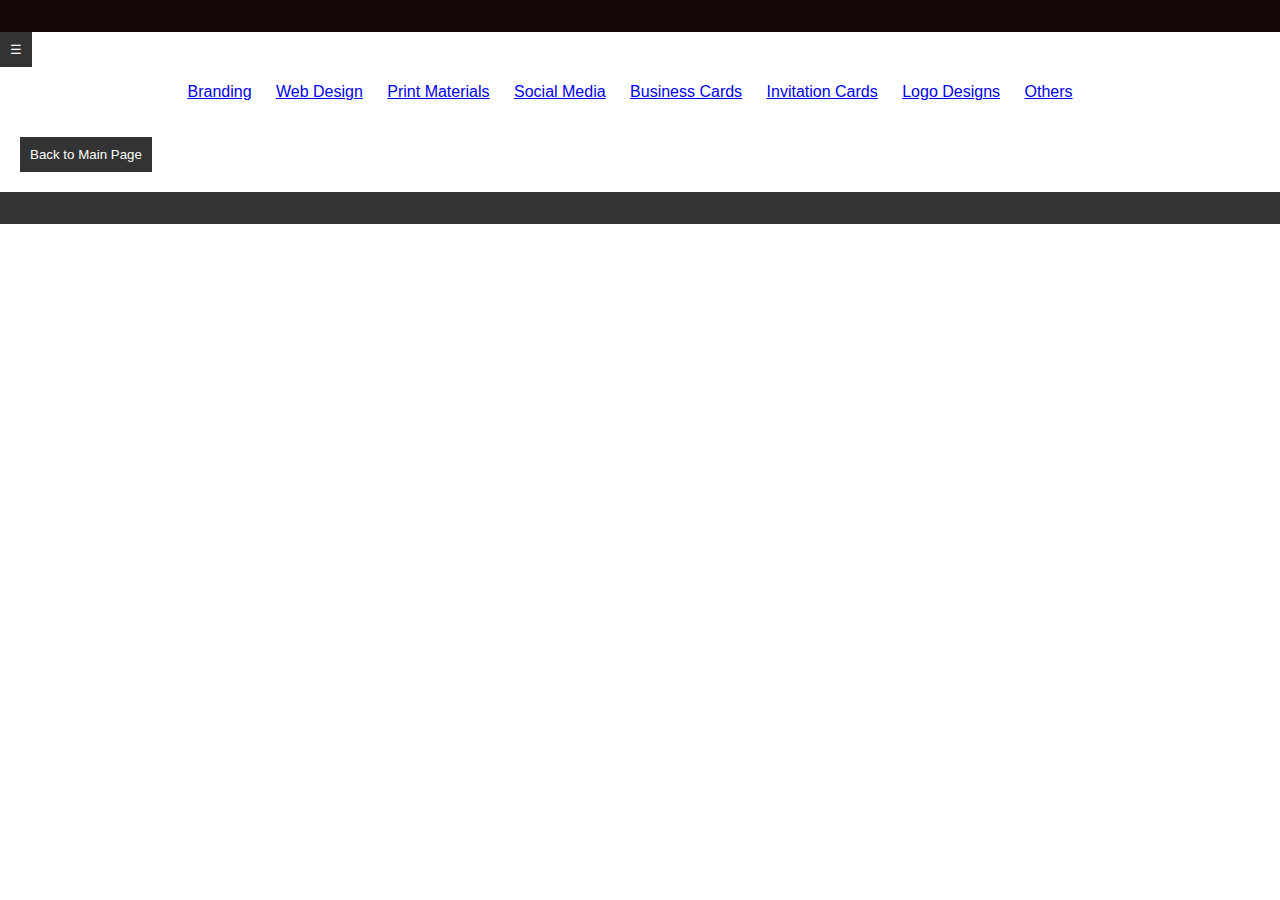
<file: portfolio/portfolio.html>
<!DOCTYPE html>
<html lang="en">
<head>
    <meta charset="UTF-8">
    <meta name="viewport" content="width=device-width, initial-scale=1.0">
    <title>Your Graphic Design Portfolio</title>
    <link rel="stylesheet" href="portfolio.css">
</head>
<body>

<!-- Header Section -->
<header>
    <!-- Add your header content here -->
</header>

<!-- Navigation Button for Responsive Menu -->
<button class="menu-button" onclick="toggleMenu()">☰</button>

<!-- Navigation Menu -->
<nav id="main-nav">
    <ul>
        <li><a href="#branding">Branding</a></li>
        <li><a href="#web-design">Web Design</a></li>
        <li><a href="#print-materials">Print Materials</a></li>
        <li><a href="#social-media">Social Media</a></li>
        <li><a href="#business-cards">Business Cards</a></li>
        <li><a href="#invitation-cards">Invitation Cards</a></li>
        <li><a href="#logo-designs">Logo Designs</a></li>
        <li><a href="#others">Others</a></li>
    </ul>
</nav>

<!-- Main Content -->
<main>
    <!-- Each section for different branches -->
    <section id="branding">
        <!-- Branding projects here -->
    </section>

    <section id="web-design">
        <!-- Web Design projects here -->
    </section>

    <!-- Add other sections here -->

    <!-- Back Button -->
    <button onclick="goBack()">Back to Main Page</button>
</main>

<!-- Footer Section -->
<footer>
    <!-- Footer content here -->
</footer>

<script src="portfolio.js"></script>

<script>
    function goBack() {
        window.location.href = "/main/index.html"; // Replace "index.html" with the actual main page URL
    }
</script>

</body>
</html>
</file>
<file: portfolio/portfolio.css>
body {
    font-family: 'Arial', sans-serif;
    margin: 0;
    padding: 0;
}

header {
    background-color: #160606;
    color: white;
    text-align: center;
    padding: 1em 0;
}

nav {
    background-color: #ffffff;
    color: white;
    text-align: center;
    padding: 1em 0;
}

nav ul {
    list-style: none;
    margin: 0;
    padding: 0;
}

nav ul li {
    display: inline;
    margin-right: 20px;
}

main {
    padding: 20px;
}

button {
    background-color: #333;
    color: white;
    padding: 10px;
    border: none;
    cursor: pointer;
}

button:hover {
    background-color: #555;
}

footer {
    background-color: #333;
    color: white;
    text-align: center;
    padding: 1em 0;
}
</file>
